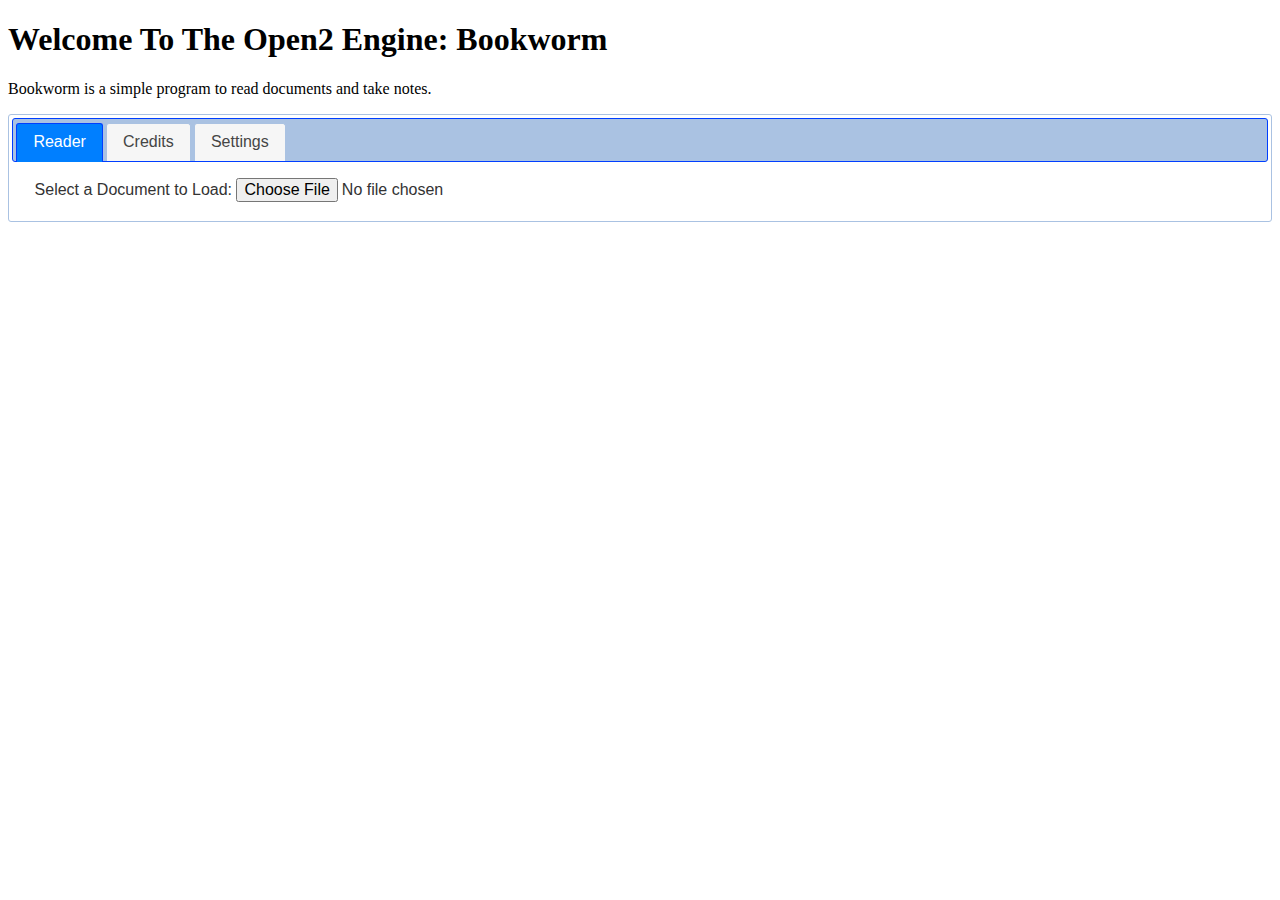
<file: public_html/index.html>
<!DOCTYPE html>
<!--
This is my draft of the Open2 Engine "Bookworm", a simple file reader
last updated: 2017-11-10
-->
<html>
<head>
    <title>Bookworm Draft</title>
    <meta charset="UTF-8">
    <meta name="viewport" content="width=device-width, initial-scale=1.0">
    <link rel="stylesheet" type="text/css" href="css/jquery-ui.structure.css">
    <link id="uistyle" rel="stylesheet" type="text/css" href="css/jquery-ui-med_blue_for_light_background.css">
    <link rel="stylesheet" type="text/css" href="css/bookworm.css">
    <link rel="shortcut icon" href="favicon.ico" />
</head>

<body class="light">
<!--
SET SPLASH SCREEN TO HIDE UI STYLING ON LOAD
-->
<div id="splash">
    <h1>Welcome To The Open2 Engine: Bookworm</h1>
    <p>Bookworm is a simple program to read documents and take notes.</p>
</div>
<!--
SET THE TAB DIV AND HEADERS
-->
<div id="tabs" class="passage">
<ul>
    <li><a href="#reader_tab">Reader</a></li>
    <li><a href="#credits_tab">Credits</a></li>
    <li><a href="#settings_tab">Settings</a></li>
</ul>
<!--
LOAD & READ SECTION
-->
<div id="reader_tab">
    <div id="load">
        Select a Document to Load: <input type="file" accept="text/*" id="documentToLoad" onchange='loadDocumentText()'>
    </div>

<div id="reader" class="passage">
    <div id="display"></div>
    <div id="accordion">
        <h3>Document Notes</h3>
        <div>
            <textarea id="txtDocumentNotes" rows="15"></textarea>
            <br><input type="file" class="BtnNotes" accept="text/*" id="notesToLoad" onchange='loadNotesText()'>
            <button class="BtnNotes" id="btnSaveNotes" onclick="saveNotesFile()">Save Notes to File</button>
        </div>
    </div>
    <button id="btnLoadReturn" class="BtnBackToLoad" onclick="backToLoad()">Load Another Document</button>
</div>
</div>
<!--
SETTINGS SECTION
-->
<div id="settings_tab">
    Theme Select: <select id="ThemeSelect">
        <option value="css/jquery-ui-med_blue_for_light_background.css" data-background="light">Blue with Light Background</option>
        <option value="css/jquery-ui-med_blue_for_dark_background.css" data-background="dark">Blue with Dark Background</option>
        <option value="css/jquery-ui-black_for_light_background.css" data-background="light">Black with Light Background</option>
        <option value="css/jquery-ui-black_for_dark_background.css" data-background="dark">Black with Dark Background</option>
    </select> 
</div>
<!--
CREDITS SECTION
-->
<div id="credits_tab">
    <p>Bookworm was written by <a href="http://d100mechanic.blogspot.com" target="_blank">The d100 Mechanic</a> and is released under a Creative Commons <a href="https://creativecommons.org/licenses/by/4.0/" target="_blank">Attribution 4.0 International</a> License</p>
    <p>Using the following Javascript Libraries:
        <br><a href="https://jquery.com/" target="_blank">jQuery</a>
        <br><a href="https://jqueryui.com/" target="_blank">jQuery UI</a>
        <br>
        <br>And JavaScript code from the blog: 
        <br> <a href="https://thiscouldbebetter.wordpress.com/2012/12/18/loading-editing-and-saving-a-text-file-in-html5-using-javascrip/" target="_blank">This Could Be Better</a>
        <br> <a href="http://blog.niklasottosson.com/?p=2006 " target="_blank">Niklas Tech Blog </a>
    </p>
</div>

</div>
    
    <script src="javascript/jquery-3.2.1.js"></script>
    <script src="javascript/jquery-ui.js"></script>
    <script src="javascript/bookworm.js"></script>
</body>
</html>
</file>
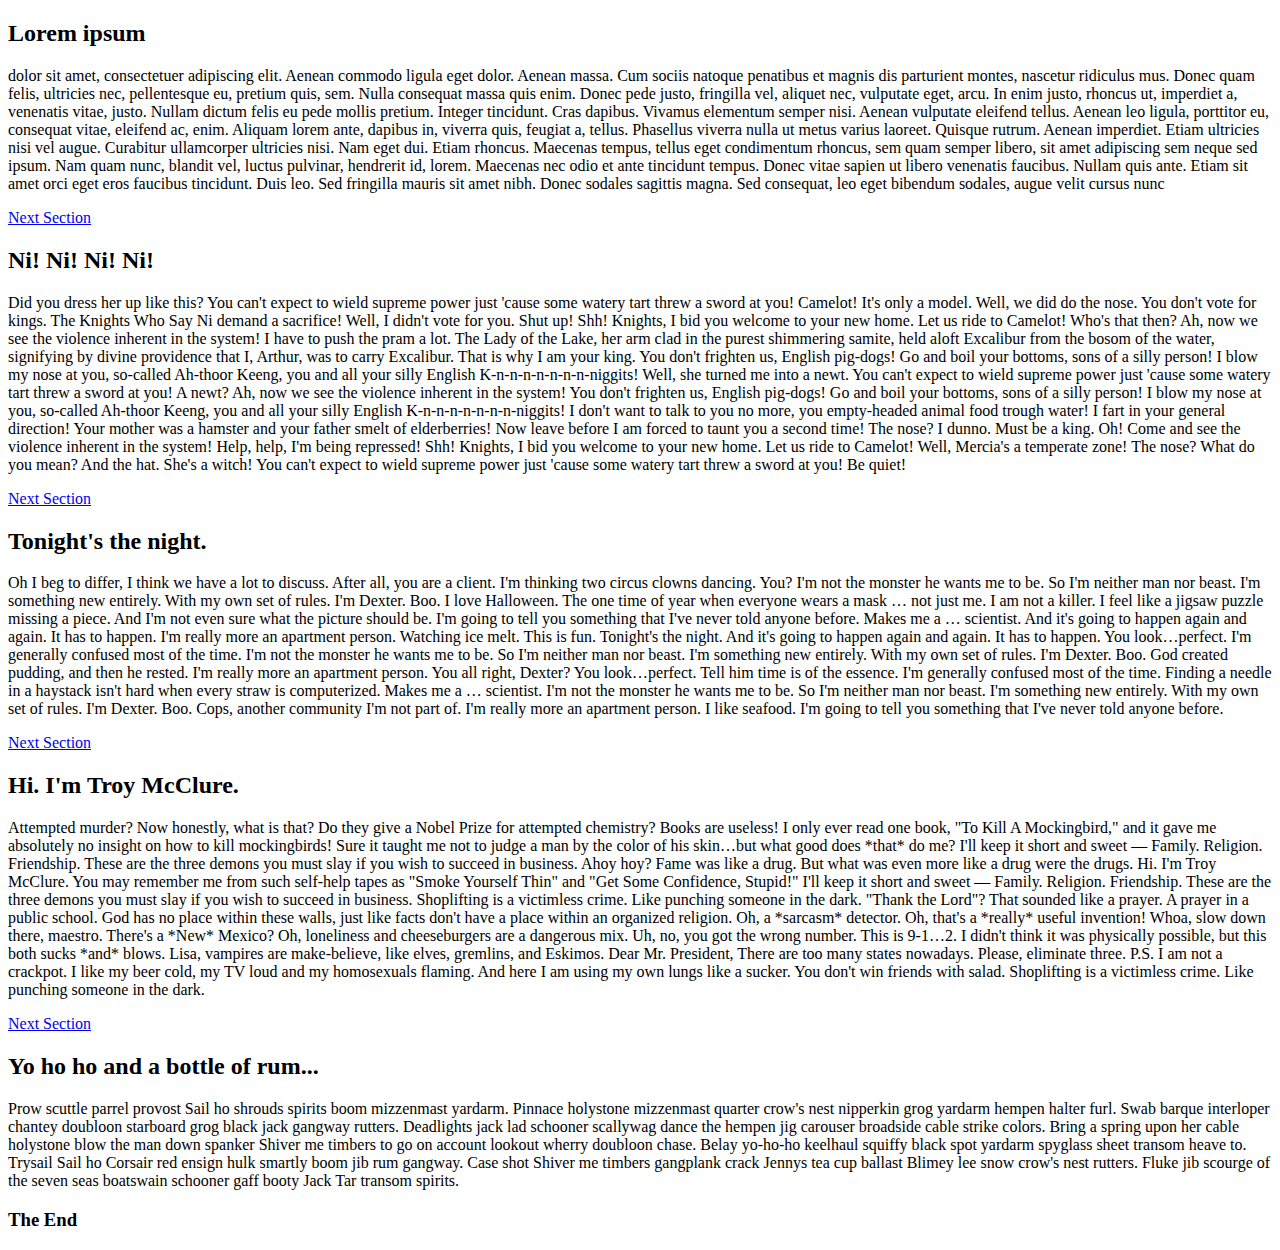
<file: public_html/sample_document_html.html>
<!DOCTYPE html>
<head>
<title>Full HTML Test File</title>
</head>
<body>
<div id="0">
<h2>Lorem ipsum</h2>
<p>dolor sit amet, consectetuer adipiscing elit. Aenean commodo ligula eget dolor. Aenean massa. Cum sociis natoque penatibus et magnis dis parturient montes, nascetur ridiculus mus. Donec quam felis, ultricies nec, pellentesque eu, pretium quis, sem. Nulla consequat massa quis enim. Donec pede justo, fringilla vel, aliquet nec, vulputate eget, arcu. In enim justo, rhoncus ut, imperdiet a, venenatis vitae, justo. Nullam dictum felis eu pede mollis pretium. Integer tincidunt. Cras dapibus. Vivamus elementum semper nisi. Aenean vulputate eleifend tellus. Aenean leo ligula, porttitor eu, consequat vitae, eleifend ac, enim. Aliquam lorem ante, dapibus in, viverra quis, feugiat a, tellus. Phasellus viverra nulla ut metus varius laoreet. Quisque rutrum. Aenean imperdiet. Etiam ultricies nisi vel augue. Curabitur ullamcorper ultricies nisi. Nam eget dui. Etiam rhoncus. Maecenas tempus, tellus eget condimentum rhoncus, sem quam semper libero, sit amet adipiscing sem neque sed ipsum. Nam quam nunc, blandit vel, luctus pulvinar, hendrerit id, lorem. Maecenas nec odio et ante tincidunt tempus. Donec vitae sapien ut libero venenatis faucibus. Nullam quis ante. Etiam sit amet orci eget eros faucibus tincidunt. Duis leo. Sed fringilla mauris sit amet nibh. Donec sodales sagittis magna. Sed consequat, leo eget bibendum sodales, augue velit cursus nunc</p>
<a href="#" data-goto="1">Next Section</a>
</div>
<div id="1" class="passage">
<h2>Ni! Ni! Ni! Ni!</h2>
<p>Did you dress her up like this? You can't expect to wield supreme power just 'cause some watery tart threw a sword at you! Camelot! It's only a model. Well, we did do the nose. You don't vote for kings. The Knights Who Say Ni demand a sacrifice! Well, I didn't vote for you. Shut up! Shh! Knights, I bid you welcome to your new home. Let us ride to Camelot! Who's that then? Ah, now we see the violence inherent in the system! I have to push the pram a lot. The Lady of the Lake, her arm clad in the purest shimmering samite, held aloft Excalibur from the bosom of the water, signifying by divine providence that I, Arthur, was to carry Excalibur. That is why I am your king. You don't frighten us, English pig-dogs! Go and boil your bottoms, sons of a silly person! I blow my nose at you, so-called Ah-thoor Keeng, you and all your silly English K-n-n-n-n-n-n-n-niggits! Well, she turned me into a newt. You can't expect to wield supreme power just 'cause some watery tart threw a sword at you! A newt? Ah, now we see the violence inherent in the system! You don't frighten us, English pig-dogs! Go and boil your bottoms, sons of a silly person! I blow my nose at you, so-called Ah-thoor Keeng, you and all your silly English K-n-n-n-n-n-n-n-niggits! I don't want to talk to you no more, you empty-headed animal food trough water! I fart in your general direction! Your mother was a hamster and your father smelt of elderberries! Now leave before I am forced to taunt you a second time! The nose? I dunno. Must be a king. Oh! Come and see the violence inherent in the system! Help, help, I'm being repressed! Shh! Knights, I bid you welcome to your new home. Let us ride to Camelot! Well, Mercia's a temperate zone! The nose? What do you mean? And the hat. She's a witch! You can't expect to wield supreme power just 'cause some watery tart threw a sword at you! Be quiet!</p>
<a href="#" data-goto="2">Next Section</a>
</div>
<div id="2" class="passage">
<h2>Tonight's the night.</h2>
<p>Oh I beg to differ, I think we have a lot to discuss. After all, you are a client. I'm thinking two circus clowns dancing. You? I'm not the monster he wants me to be. So I'm neither man nor beast. I'm something new entirely. With my own set of rules. I'm Dexter. Boo. I love Halloween. The one time of year when everyone wears a mask … not just me. I am not a killer. I feel like a jigsaw puzzle missing a piece. And I'm not even sure what the picture should be. I'm going to tell you something that I've never told anyone before. Makes me a … scientist. And it's going to happen again and again. It has to happen. I'm really more an apartment person. Watching ice melt. This is fun. Tonight's the night. And it's going to happen again and again. It has to happen. You look…perfect. I'm generally confused most of the time. I'm not the monster he wants me to be. So I'm neither man nor beast. I'm something new entirely. With my own set of rules. I'm Dexter. Boo. God created pudding, and then he rested. I'm really more an apartment person. You all right, Dexter? You look…perfect. Tell him time is of the essence. I'm generally confused most of the time. Finding a needle in a haystack isn't hard when every straw is computerized. Makes me a … scientist. I'm not the monster he wants me to be. So I'm neither man nor beast. I'm something new entirely. With my own set of rules. I'm Dexter. Boo. Cops, another community I'm not part of. I'm really more an apartment person. I like seafood. I'm going to tell you something that I've never told anyone before.</p>
<a href="#" data-goto="3">Next Section</a>
</div>
<div id="3" class="passage">
<h2>Hi. I'm Troy McClure.</h2>
<p>Attempted murder? Now honestly, what is that? Do they give a Nobel Prize for attempted chemistry? Books are useless! I only ever read one book, "To Kill A Mockingbird," and it gave me absolutely no insight on how to kill mockingbirds! Sure it taught me not to judge a man by the color of his skin…but what good does *that* do me? I'll keep it short and sweet — Family. Religion. Friendship. These are the three demons you must slay if you wish to succeed in business. Ahoy hoy? Fame was like a drug. But what was even more like a drug were the drugs. Hi. I'm Troy McClure. You may remember me from such self-help tapes as "Smoke Yourself Thin" and "Get Some Confidence, Stupid!" I'll keep it short and sweet — Family. Religion. Friendship. These are the three demons you must slay if you wish to succeed in business. Shoplifting is a victimless crime. Like punching someone in the dark. "Thank the Lord"? That sounded like a prayer. A prayer in a public school. God has no place within these walls, just like facts don't have a place within an organized religion. Oh, a *sarcasm* detector. Oh, that's a *really* useful invention! Whoa, slow down there, maestro. There's a *New* Mexico? Oh, loneliness and cheeseburgers are a dangerous mix. Uh, no, you got the wrong number. This is 9-1…2. I didn't think it was physically possible, but this both sucks *and* blows. Lisa, vampires are make-believe, like elves, gremlins, and Eskimos. Dear Mr. President, There are too many states nowadays. Please, eliminate three. P.S. I am not a crackpot. I like my beer cold, my TV loud and my homosexuals flaming. And here I am using my own lungs like a sucker. You don't win friends with salad. Shoplifting is a victimless crime. Like punching someone in the dark.</p>
<a href="#" data-goto="4">Next Section</a>
</div>
<div id="4" class="passage">
<h2>Yo ho ho and a bottle of rum...</h2>
<p>Prow scuttle parrel provost Sail ho shrouds spirits boom mizzenmast yardarm. Pinnace holystone mizzenmast quarter crow's nest nipperkin grog yardarm hempen halter furl. Swab barque interloper chantey doubloon starboard grog black jack gangway rutters. Deadlights jack lad schooner scallywag dance the hempen jig carouser broadside cable strike colors. Bring a spring upon her cable holystone blow the man down spanker Shiver me timbers to go on account lookout wherry doubloon chase. Belay yo-ho-ho keelhaul squiffy black spot yardarm spyglass sheet transom heave to. Trysail Sail ho Corsair red ensign hulk smartly boom jib rum gangway. Case shot Shiver me timbers gangplank crack Jennys tea cup ballast Blimey lee snow crow's nest rutters. Fluke jib scourge of the seven seas boatswain schooner gaff booty Jack Tar transom spirits.</p>
<h3>The End</h3>
</div>
</body>
</html>
</file>
<file: public_html/css/bookworm.css>
/*
This is the CSS code for The Open2 Engine "Bookworm"
*/

body {
    margin-bottom: 50px;
}

.light {
    color: black;
    background-color: white;
}

.dark {
    color: white;
    background-color: #333333;
}

.passage {
    display: none;
}

.BtnBackToLoad {
    float: right;
    clear: left;
    margin-top: 10px;
}

.BtnNotes {
    float: left;
}

#display {
    margin-bottom: 20px;
}

#txtDocumentNotes{
    clear: both;
}

#btnLoadNotes {
    clear: left;
}

#txtDocumentNotes {
    width: 95%;
}
</file>
